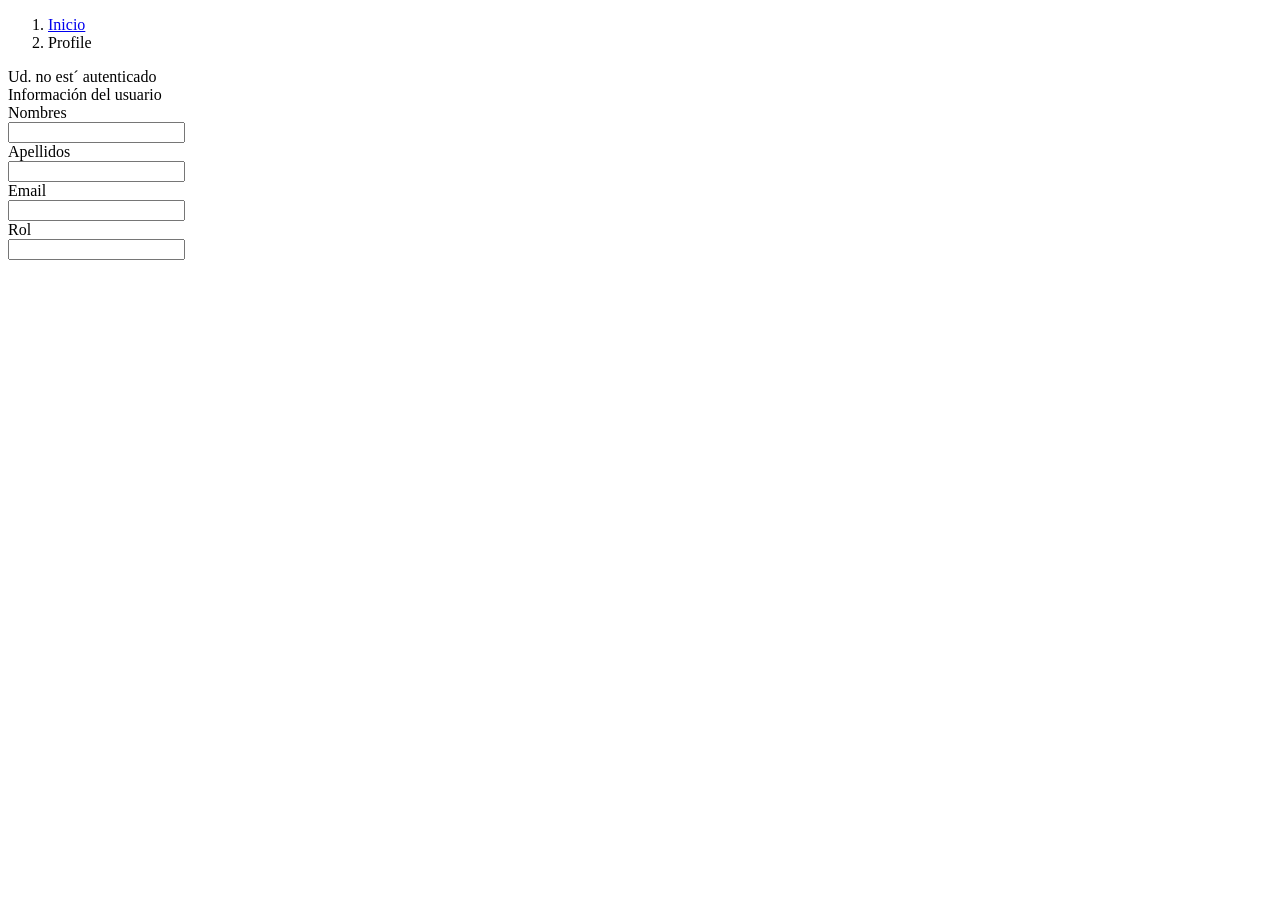
<file: src/main/resources/templates/profile/index.html>
<!DOCTYPE html>
<html xmlns:th="http://www.thymeleaf.org"
      th:replace="~{layouts/default :: layout(~{::title}, _, _, ~{::content})}">
<head>
  <title>Perfil de Usuario</title>
</head>
<body>
<!-- Navegación Breadcrumb -->
<nav th:fragment="nav" aria-label="breadcrumb">
  <ol class="breadcrumb my-3">
    <li class="breadcrumb-item"><a href="#">Inicio</a></li>
    <li class="breadcrumb-item active" aria-current="page">Profile</li>
  </ol>
</nav>

<!-- Contenido Principal -->
<th:block th:fragment="content">
  <div class="alert alert-warning" th:if="${#authorization.expression('isAnonymous()')}">
    Ud. no est&acute; autenticado
  </div>
  <div class="card" th:if="${#authorization.expression('isAuthenticated()')}">
    <div class="card-header">
      Informaci&oacute;n del usuario
    </div>
    <div class="card-body">
      <div class="form-group row">
        <label for="nombres" class="col-sm-2 col-form-label">Nombres</label>
        <div class="col-sm-10">
          <input type="text" id="nombres"
                 class="form-control-plaintext" th:value="${#authentication.principal.nombres}" readonly>
        </div>
      </div>
      <div class="form-group row">
        <label for="apellidos" class="col-sm-2 col-form-label">Apellidos</label>
        <div class="col-sm-10">
          <input type="text" id="apellidos"
                 class="form-control-plaintext" th:value="${#authentication.principal.apellidos}" readonly>
        </div>
      </div>
      <div class="form-group row">
        <label for="email" class="col-sm-2 col-form-label">Email</label>
        <div class="col-sm-10">
          <input type="text" id="email"
                 class="form-control-plaintext" th:value="${#authentication.principal.email}" readonly>
        </div>
      </div>
      <div class="form-group row">
        <label for="rol" class="col-sm-2 col-form-label">Rol</label>
        <div class="col-sm-10">
          <input type="text" id="rol"
                 class="form-control-plaintext" th:value="${#authentication.principal.rol.nombre}" readonly>
        </div>
      </div>
    </div>
    <div class="card-footer">
    </div>
  </div>
</th:block>
</body>
</html>
</file>
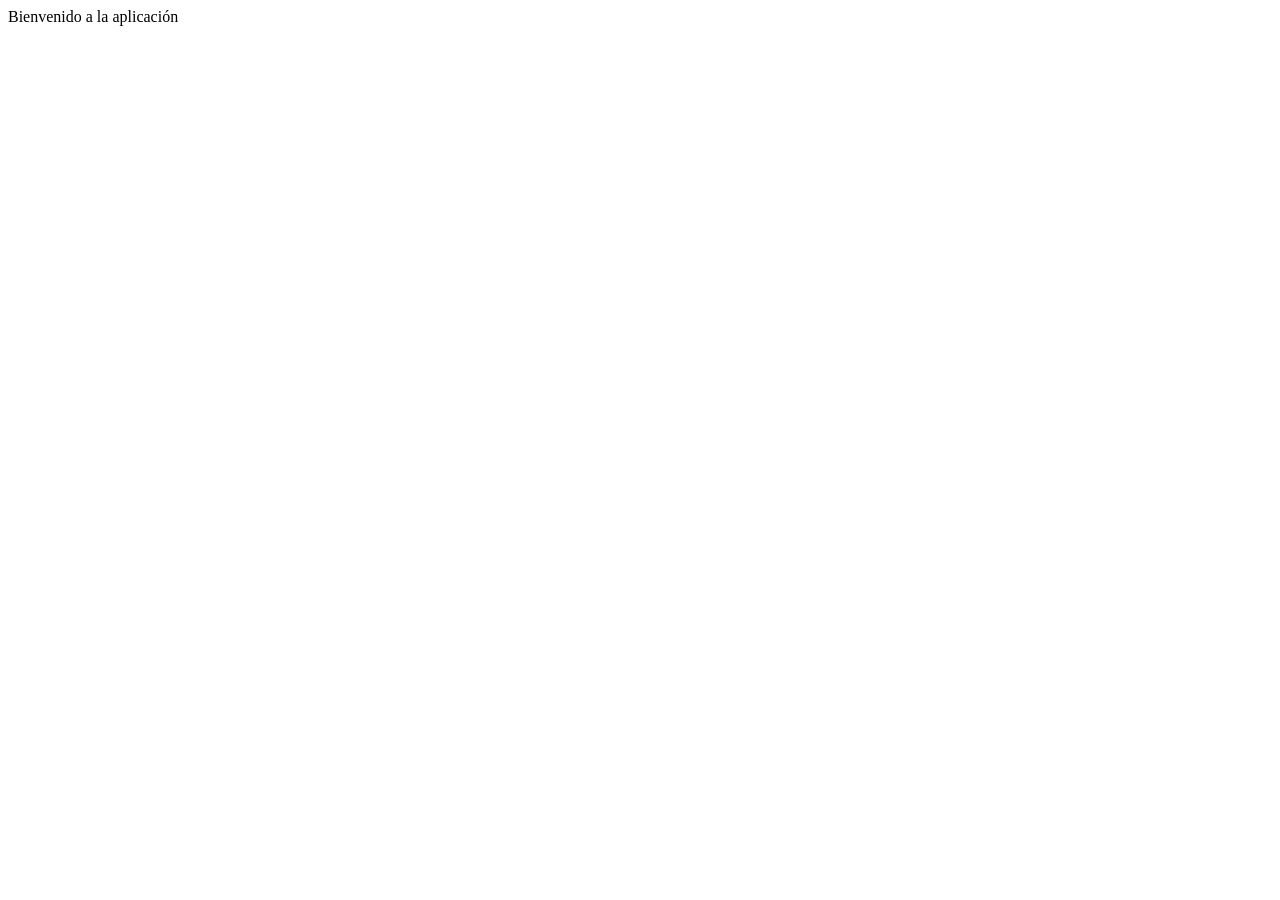
<file: src/main/resources/templates/home.html>
<!DOCTYPE html>
<html xmlns:th="http://www.thymeleaf.org"
      th:replace="~{layouts/default :: layout(~{::title}, _, _, ~{::content})}">
<head>
  <title>Página Principal</title>
</head>

<body>

  <th:block th:fragment="content">
    <div class="mt-5 col-md-4 offset-md-4 col-sm-8 offset-sm-2">
      <div class="card card-default" >
        <div class="card-header">
          Bienvenido a la aplicaci&oacute;n
        </div>
      </div>
    </div>
  </th:block>

</body>
</html>
</file>
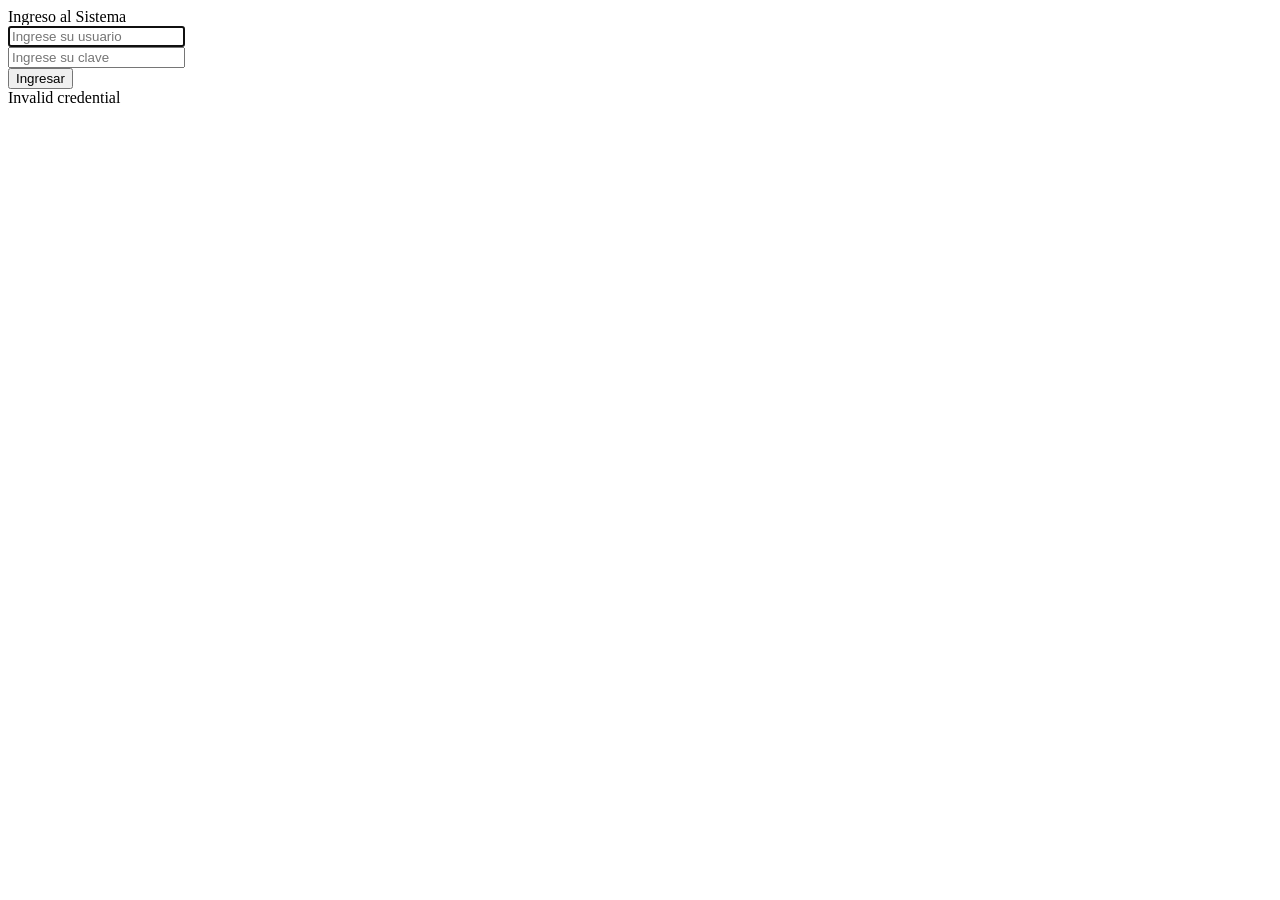
<file: src/main/resources/templates/login.html>
<!DOCTYPE html>
<html xmlns:th="http://www.thymeleaf.org"
      th:replace="~{layouts/default :: layout(~{::title}, _, _, ~{::content})}">
<head>
    <title>Login</title>
</head>
<body>
    <th:block th:fragment="content">
        <div class="mt-5 col-md-4 offset-md-4 col-sm-8 offset-sm-2">
            <div class="card card-default" >
                <div class="card-header">
                    Ingreso al Sistema
                </div>
                <div class="card-body">
                    <form id="loginform" class="form-horizontal" role="form"  th:action="@{/authenticate}"
                          method="post" data-toggle="validator">
                        <div class="form-group">
                            <div class="input-group">
                                <div class="input-group-prepend"><div class="input-group-text"><i class="fas fa-user"></i></div></div>
                                <input id="login-username" type="text" class="form-control" name="username"
                                       value="" placeholder="Ingrese su usuario" autocomplete="Off" required autofocus>
                            </div>
                        </div>
                        <div class="form-group">
                            <div class="input-group">
                                <div class="input-group-prepend"><div class="input-group-text"><i class="fas fa-lock"></i></div></div>
                                <input id="login-password" type="password" class="form-control" name="password"
                                       placeholder="Ingrese su clave" required>
                            </div>
                        </div>
                        <div class="form-group">
                            <div class="col-sm-12">
                                <input type="submit" id="btn-login" class="btn btn-primary" value="Ingresar">
                            </div>
                        </div>
                    </form>
                    <div class="alert alert-danger" th:if="${session[SPRING_SECURITY_LAST_EXCEPTION] != null and session[SPRING_SECURITY_LAST_EXCEPTION].message != null}"
                         th:text="${session[SPRING_SECURITY_LAST_EXCEPTION].message}">Invalid credential</div>
                </div>
            </div>
        </div>
    </th:block>
</body>
</html>
</file>
